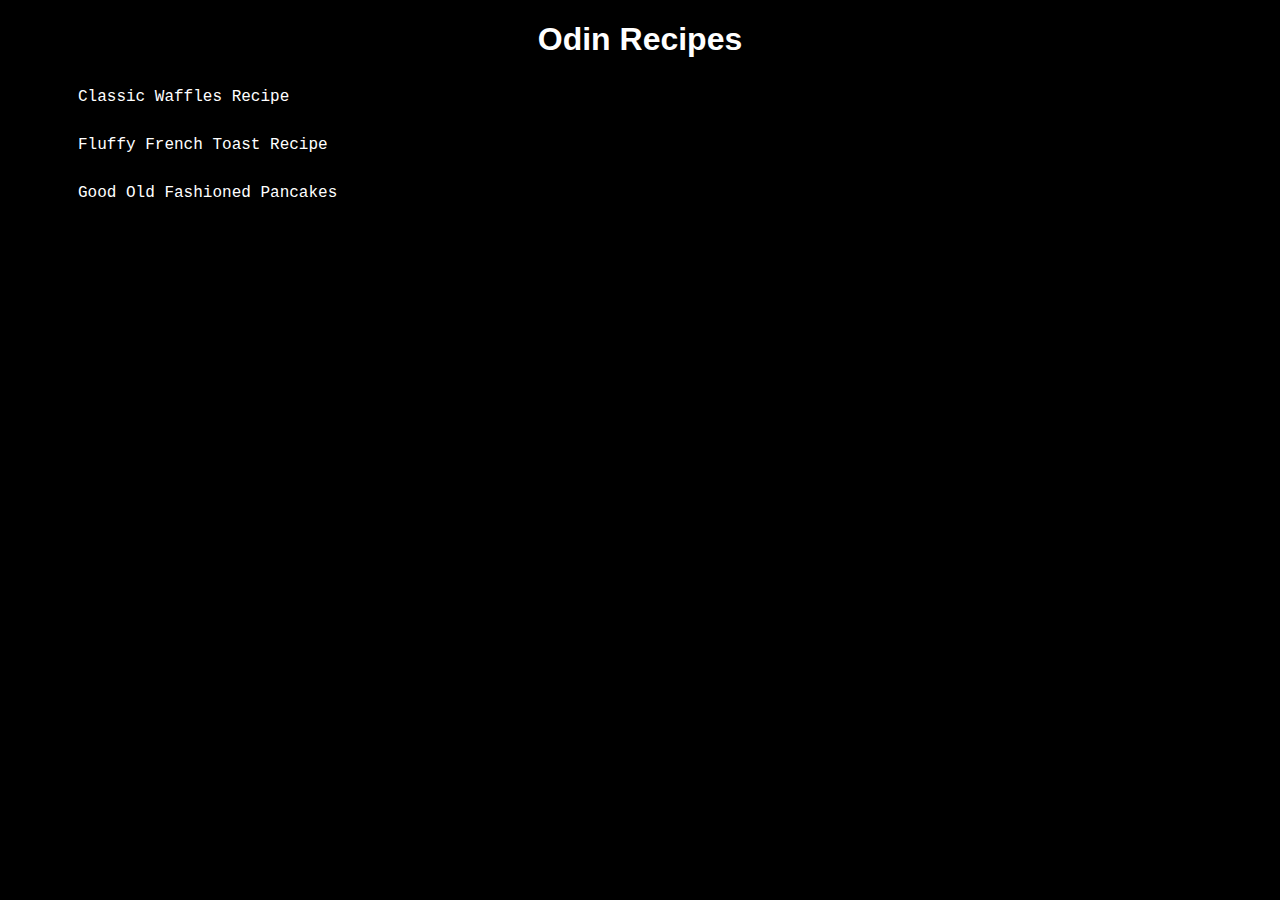
<file: index.html>
<!DOCTYPE html>
<html>
    <head>
        <meta charset="UTF-8">
        <title>Odin Recipes</title>
        <link rel="stylesheet" href="style.css">
    </head>
    <body>
        <h1 id="header">Odin Recipes</h1>
        <ul id="list">
            <li class="items"><a href="./recipes/waffles.html">Classic Waffles Recipe</a></li>
            <li class="items"><a href="./recipes/frenchtoast.html">Fluffy French Toast Recipe</a></li>
            <li class="items"><a href="./recipes/pancakes.html">Good Old Fashioned Pancakes</a></li>
        </ul>
        
    </body>
</html>
</file>
<file: style.css>
* {
    background-color: black;
}

#header,
#list,
.items a {
    color: white;
}
#header {
    text-align: center;
    font-weight: bold;
    font-family: sans-serif;
}

.items {
    margin: 30px;
    
}

#list {
    font-family: 'Courier New', Courier, monospace;
    list-style: none;
}

.items a{
    text-decoration: none;
}
</file>
